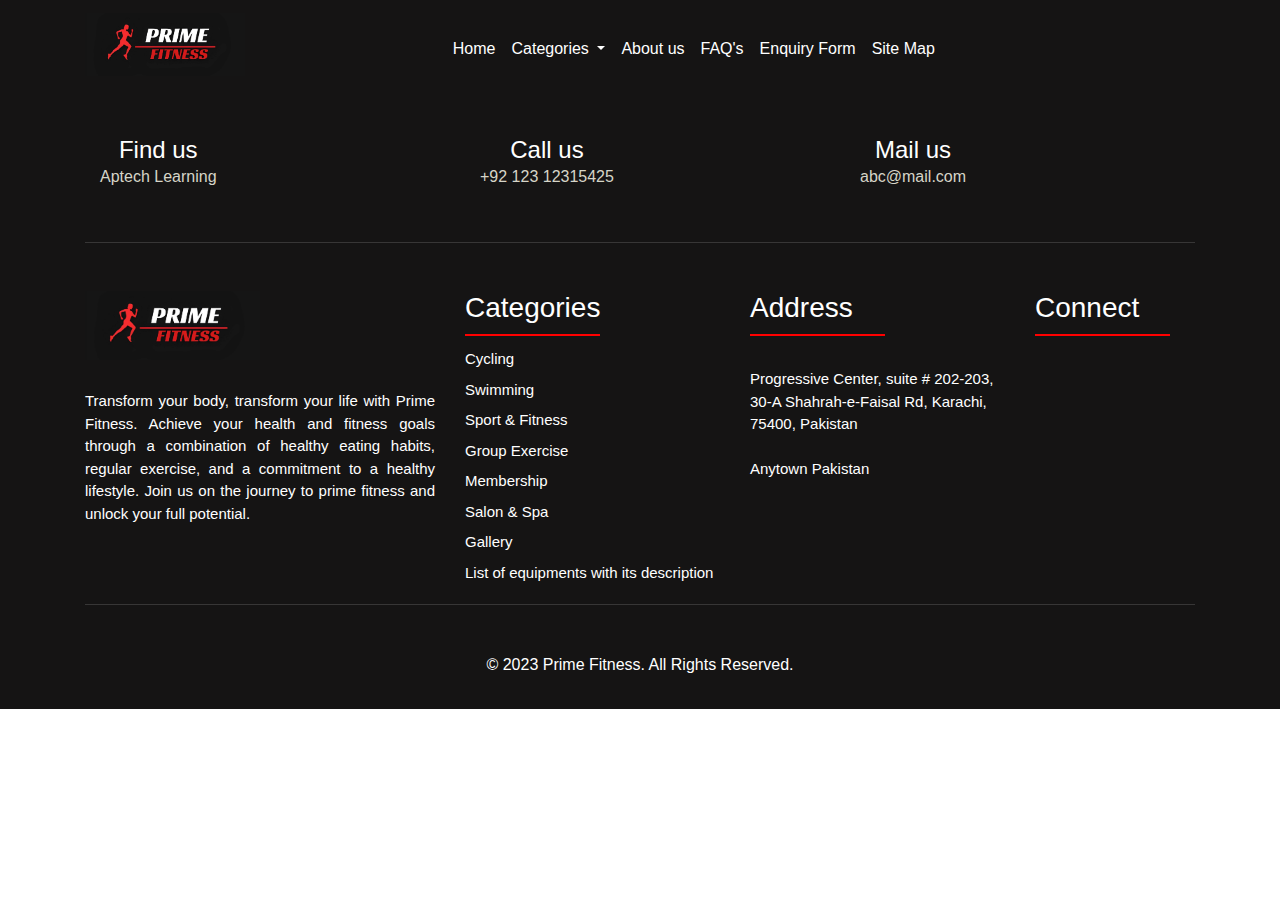
<file: Gallery.html>
<!DOCTYPE html>
<html lang="en">
<head>
    <meta charset="UTF-8">
    <meta http-equiv="X-UA-Compatible" content="IE=edge">
    <meta name="viewport" content="width=device-width, initial-scale=1.0">
    <title>Salon & SPA</title>
    <!--  -->
    <link rel="shortcut icon" href="img/logo/2.jpg" >

    <!-- Boostrap 4 CSS -->
    <link rel="stylesheet" href="https://cdn.jsdelivr.net/npm/bootstrap@4.0.0/dist/css/bootstrap.min.css" integrity="sha384-Gn5384xqQ1aoWXA+058RXPxPg6fy4IWvTNh0E263XmFcJlSAwiGgFAW/dAiS6JXm" crossorigin="anonymous">
    
    <!-- Boostrap 4 Js -->
    <script src="https://code.jquery.com/jquery-3.2.1.slim.min.js" integrity="sha384-KJ3o2DKtIkvYIK3UENzmM7KCkRr/rE9/Qpg6aAZGJwFDMVNA/GpGFF93hXpG5KkN" crossorigin="anonymous"></script>
    <script src="https://cdn.jsdelivr.net/npm/popper.js@1.12.9/dist/umd/popper.min.js" integrity="sha384-ApNbgh9B+Y1QKtv3Rn7W3mgPxhU9K/ScQsAP7hUibX39j7fakFPskvXusvfa0b4Q" crossorigin="anonymous"></script>
    <script src="https://cdn.jsdelivr.net/npm/bootstrap@4.0.0/dist/js/bootstrap.min.js" integrity="sha384-JZR6Spejh4U02d8jOt6vLEHfe/JQGiRRSQQxSfFWpi1MquVdAyjUar5+76PVCmYl" crossorigin="anonymous"></script>
    
    <!-- style.css  -->
    <link rel="stylesheet" href="css/style.css">
    
    <!-- Google Font  -->
    <link rel="preconnect" href="https://fonts.googleapis.com">
    <link rel="preconnect" href="https://fonts.gstatic.com" crossorigin>
    <link href="https://fonts.googleapis.com/css2?family=Lato:wght@300;400;700&family=Poppins:wght@300;500;600;700&display=swap" rel="stylesheet">
    
    <!-- Font Awesome -->
    <link rel="stylesheet" href="https://cdnjs.cloudflare.com/ajax/libs/font-awesome/6.4.0/css/all.min.css" integrity="sha512-iecdLmaskl7CVkqkXNQ/ZH/XLlvWZOJyj7Yy7tcenmpD1ypASozpmT/E0iPtmFIB46ZmdtAc9eNBvH0H/ZpiBw==" crossorigin="anonymous" referrerpolicy="no-referrer" />
</head>
<body>
  <!-- Header Start -->
  <nav class="navbar navbar-expand-lg navbar-dark fixed-top pt-2  color-word-black ">
    <div class="container"> 
        <h2>
          <a class="navbar-brand header-logo m-0 "  href="index.html">
            <img src="img/logo/2.jpg " alt="">
          </a>
        </h2>
        <button class="navbar-toggler " type="button" data-toggle="collapse" data-target="#navbarSupportedContent" aria-controls="navbarSupportedContent" aria-expanded="false" aria-label="Toggle navigation">
        <span class="navbar-toggler-icon"></span>
      </button>
  
      <div class="collapse navbar-collapse navbar-padding" id="navbarSupportedContent">
        <ul class="navbar-nav mr-auto">
          <li class="nav-item active">
            <a class="nav-link font-family" href="index.html">Home</a>
          </li>
          <li class="nav-item dropdown active">
            <a class="nav-link dropdown-toggle font-family" href="#" id="navbarDropdown" role="button" data-toggle="dropdown" aria-haspopup="true" aria-expanded="false">
              Categories
            </a>
            <div class="dropdown-menu dropdownlist " aria-labelledby="navbarDropdown">
              <a class="dropdown-item text-color font-family" href="#" id="subpages">Cycling</a>
              <a class="dropdown-item text-color font-family" href="#" id="subpages">Swimming</a>
              <a class="dropdown-item text-color font-family" href="#" id="subpages">Sport & Fitness</a>
              <a class="dropdown-item text-color font-family" href="#" id="subpages">Group Exercise</a>
              <a class="dropdown-item text-color font-family" href="membership.html" id="subpages">Membership</a>
              <a class="dropdown-item text-color font-family" href="#" id="subpages">Salon & Spa</a>
              <a class="dropdown-item text-color font-family" href="#" id="subpages">Gallery</a>
                <ul class="list-unstyled">
                  <li>
                    <a class="dropdown-item text-color font-family" href="#">List of equipments with its description</a>
                  </li>
                </ul>
            </div>
          </li>
          <li class="nav-item active">
            <a class="nav-link font-family" href="">About us</a>
          </li>
          <li class="nav-item active">
            <a class="nav-link font-family" href="FAQ.html">FAQ's</a>
          </li>
          <li class="nav-item active">
            <a class="nav-link font-family" href="">Enquiry Form</a>
          </li>
          <li class="nav-item active">
            <a class="nav-link font-family" href="">Site Map</a>
          </li>        
        </ul>
      </div>
    </div>  
  </nav>
  
    <!-- Header End --> 
    <br><br><br>

  <!-- Footer Start -->

	<footer class=" text-white py-3 color-word-black">
    <div class="container">
      <div class="footer-cta pt-5 pb-5">
      <div class="row">
          <div class="col-md-4">
              <a href="#">
                <i class="fa-solid fa-location-dot fa-color"></i>
              </a>
            <div class="cta-text">
              <h4 style="margin-bottom:0px;" class="text-center ">Find us</h4>
              <span style="color:#D6D5C8 ;" >Aptech Learning </span>
            </div>
          </div>
          <div class=" col-md-4 ">
            <a href="#">
              <i class="fa-solid fa-phone fa-color"></i>
            </a>
            <div class="cta-text">
              <h4 style="margin-bottom:0px;" class="text-center ">Call us</h4>
              <span style="color:#D6D5C8 ;">+92 123 12315425</span>
            </div>
        </div>
        <div class="col-md-4">
          <a href=""><i class="fa-solid fa-envelope fa-color" ></i></a>
          <div class="cta-text">
            <h4 style="margin-bottom:0px;" class="text-center" >Mail us</h4>
            <span style="color:#D6D5C8 ;">abc@mail.com</span>
          </div>
        </div>
        </div>
      </div>
      <div class="footer-content pt-5 pb-5">
        <div class="row">
          <div class="col-md-4">
            <a class="footer-logo m-0 footer-logo "  href="index.html"><img src="img/logo/2.jpg" alt=""></a>
            <br><p class="text-justify footer-p" >Transform your body, transform your life with Prime Fitness. Achieve your health and fitness goals through a combination of healthy eating habits, regular exercise, and a commitment to a healthy lifestyle. Join us on the journey to prime fitness and unlock your full potential.</p>
          </div>
          <div class="col-md-3">
            <h3 class="footer-heading footer-cta-heading" style="padding-bottom:10px;" >Categories</h3>
            <ul class="list-unstyled ">
              <li><a href="" class="py-1 d-block footer-categories">Cycling</a></li>
              <li><a href="" class="py-1 d-block footer-categories">Swimming</a></li>
              <li><a href="" class="py-1 d-block footer-categories">Sport &amp; Fitness</a></li>
              <li><a href="" class="py-1 d-block footer-categories">Group Exercise</a></li>
              <li><a href="membership.html" class="py-1 d-block footer-categories">Membership</a></li>
              <li><a href="" class="py-1 d-block footer-categories">Salon &amp; Spa</a></li>
              <li><a href="" class="py-1 d-block footer-categories">Gallery</a></li>
              <li><a href="" class="py-1 d-block footer-categories">List of equipments with its description</a></li>
            </ul>
          </div>
          <div class="col-md-3">
            <h3 class="footer-heading footer-cta-heading" style="padding-bottom:10px;">Address</h3><br>
            <p style="color: white ; font-size: 15px; display: inline-block;">Progressive Center, suite # 202-203, 30-A Shahrah-e-Faisal Rd, Karachi, 75400, Pakistan<br><br>Anytown Pakistan</p>
          </div>
          <div class="col-md-2">
            <h3 class="footer-heading footer-cta-heading"style="padding-bottom:10px;">Connect</h3>
            <ul class="list-unstyled">
              <li><a href="#"><i class="fa-brands fa-facebook" style="color: #1864e7;font-size: 30px;padding-top: 13px;padding-left: 10px;"></i></a></li>
              <li><a href="#"><i class="fa-brands fa-instagram" style="color: #e2289d;font-size: 30px;padding-top: 13px;padding-left: 10px;"></i></a></li>
              <li><a href="#"><i class="fa-brands fa-twitter" style="color: #009dff;font-size: 30px;padding-top: 13px;padding-left: 10px;"></i></a></li>
              <li><a href="#"><i class="fa-brands fa-youtube" style="color: #ff0000;font-size: 30px;padding-top: 13px;padding-left: 10px;"></i></a></li>
            </ul>
          </div>
        </div >
        <div class="footer-cta"></div>
      </div>
      
        <div class="row ">
          <div class="col-md-12 text-center">
            <p>&copy; 2023 Prime Fitness. All Rights Reserved.</p>
          </div>
        </div>
      
      
    </div>
</footer>

  <!-- Footer End -->    
</body>
</html>
</file>
<file: css/style.css>
/* ------------------------------------------------------- ( HEADER )---------------------------------------------------------------------------- */
/* Navbar Video */
.header-area {
    position: absolute;
    top: 0px;
    left: 0px;
    right: 0px;
    z-index: 100;
    /* height: 80px; */
    background: rgba(250,250,250,0.1);
    -webkit-transition: all .5s ease 0s;
    -moz-transition: all .5s ease 0s;
    -o-transition: all .5s ease 0s;
    transition: all .5s ease 0s;
    background:rgba(0, 0, 0, 0.7)url('/img/background/banner1.mp4');
    background-size: cover;
    background-blend-mode: darken;
}
/* REsponsive Navbar */
@media (max-width: 991px){
.header-area{
    background-color: #151414;
    padding: 0px 15px;
    box-shadow: none;

}
/* REsponsive Navbar */
}
@media (max-width: 991.98px){
.navbar-expand-lg>.container, .navbar-expand-lg>.container-fluid {
    /* padding-right: 0; */
    padding-left: 0;
    background-color: #151414;
    font-size: 20px;
}
}
/* Dropdown background*/
    .dropdownlist{
        background-color: #151414;
    }

/* Dropdown font */
    .text-size{
        font-size: 14px;
    }

/* Dropdown list color */
    .text-color{
        color: white;
    }
    .text-color:hover{
        color: red;
        background: #151414;
    }


/* Header Logo */
    .header-logo img{
        width: 160px;
        height: auto;
        /* padding-left: 30px;  kesi cheez ka lia tha   */
    }

/* Header or Navbar-padding */
    .navbar-padding{
        padding-left: 18%
    }

    .background{
        background:rgba(0, 0, 0, 0.7)url('/img/background/banner1.mp4');
        background-size: cover;
        background-blend-mode: darken;
    }
/* ------------------------------------------------------- ( HEADER )---------------------------------------------------------------------------- */

/* ------------------------------------------------------- ( FOOTER )---------------------------------------------------------------------------- */


/* Footer Logo */
    .footer-logo img {
        width: 50%;
        height: auto;
        padding-bottom: 30px;
    }


/* Footer Text Paragraph */
    .footer-p{
        color: white ;
        font-size: 15px;
        display: inline-block;
    }
/* Footer Categories */
    .footer-categories{
        color: white; 
        text-decoration: none;
        font-size: 15px; 
        display: inline-block;
    }

/* Footer Categories hover */
    .footer-categories:hover{
        color: red;                            
        text-decoration: none;
    }

/* footer bottom */
    .footer-cta {
        border-bottom: 1px solid #373636;
    }

    .footer-cta-heading{
        width: 135px;
        border-bottom: 2px solid red;
        padding-bottom:10px;
    }

/* footer cta */
    .cta-text{
        padding-left: 15px;
        display: inline-block;
    }



/* Font-Awesome */
    .fa-facebook{
        color: #1864e7;
        font-size: 30px;
        padding-top: 13px;
        padding-left: 10px;
    }

    .fa-instagram{
        color: #e2289d;
        font-size: 32px;
        padding-top: 13px;
        padding-left: 10px;
    }

    .fa-twitter{
        color: #009dff;
        font-size: 30px;
        padding-top: 13px;
        padding-left: 10px;
    }

    .fa-youtube{
        color: #ff0000;
        font-size: 30px;
        padding-top: 13px;
        padding-left: 10px;
    }
/* ------------------------------------------------------- ( FOOTER )---------------------------------------------------------------------------- */

/* ------------------------------------------------------- ( COLORS / HEADING/PARAGRAPH )---------------------------------------------------------------------------- */


    /* jet or Onyx black or #151414 */
        .color-word-black{
            background-color: #151414;
        }

    /* RED color */
        .highlight-red-color{
            color: #FF2A2A;
        }

    /* Shade of gray */
        .shade-gray{
            color:#D6D5C8 
        }

    /* Font Family */
        .font-family{
            font-family:Verdana, Geneva, Tahoma, sans-serif;
        }
    /* font awesome */
        .fa-color{
            color: #ff0a0a;
            font-size: 30px;
        }
    /* h6 */
        .h6{
            font-family: unset;
        }

    /* HEADING STyle */
    .headingstyle {
        font-size: 35px;
        text-transform: uppercase;
        font-weight: 700;
        color: Black;
        letter-spacing: 1px;
    }

    /* HEADING EM */
    .headingstyle em{
        font-style: normal;
        color: rgb(255, 42, 42);
        font-weight: 700;
    }
    
    /* imgwh */
    .imgwh{
        width: 100%;
        height: 300px;
    }
    

    /* mainheading  */
    .mainheading{
        font-size: 40px;
        font-weight: 800; 
        color: #232d39;
        text-transform: uppercase;
        letter-spacing: 0.5px; 
        text-align: center;
    }
    /* mainheading em */
    .mainheading em{
        font-style: normal;
        color: rgb(255, 42, 42);
        font-weight: 800;
    }
    /* Thank you */
    .fade-in {
        animation: fadeIn 1s ease-in-out forwards;
        opacity: 0;
    }
    
    @keyframes fadeIn {
        from {
        opacity: 0;
        transform: translateY(-20px);
        }
        to {
        opacity: 1;
        transform: translateY(0);
        }
    }
    
    /* Thank You */ 
    
/* ------------------------------------------------------- ( COLORS )---------------------------------------------------------------------------- */    

/* ------------------------------------------------------- ( HOME PAGE )---------------------------------------------------------------------------- */

/* Banner 1 start */
    #bg-video {
        min-width: 100%;
        min-height: 100vh;
        max-width: 100%;
        max-height: 100vh;
        object-fit: cover;
        z-index: -1;
    }
    .banner {
        min-height: 100vh;
        overflow: hidden;
    }
    
    .banner .caption{
        text-align: center;
        position: absolute;
        width: 80%;
        left: 50%;
        top: 50%;
        transform: translate(-50%,-50%);
        color: #fff;
    }

    .banner .caption h1{
        margin-top: 30px;
        margin-bottom: 25px;
        font-size: 65px;
        text-transform: uppercase;
        font-weight: 800;
        color: #fff;
        letter-spacing: 1px;
        
    }
    .banner .caption h1 em {
        font-style: normal;
        color: rgb(255, 42, 42);
        font-weight: 900;
    }
    
    .banner .caption h6 {
        margin-top: 0px;
        font-size: 15px;
        text-transform: uppercase;
        font-weight: 800;
        color: #fff;
        letter-spacing: 0.5px;
    }
    .banner .caption h6 em{
        font-style: normal;
        color: rgb(255, 42, 42);
        font-weight: 900;
    }

    /* banner 1 END */

    /*  Banner 2 START*/
    #banner2{
        padding: 120px 0px;
        background-image: url(/img/background/banner2.jpg);
        background-position: center center;
        background-repeat: no-repeat;
        background-size: cover;
        text-align: center;
    }
    .cta-content h2 {
        font-size: 36px;
        text-transform: uppercase;
        font-weight: 800;
        color: #fff;
        letter-spacing: 1px;
    }
    .cta-content h2 em {
        font-style: normal;
        color: rgb(255, 42, 42);
    }
    .cta-content p {
        font-size: 16px;
        color: #fff;
        margin: 15px 0px 25px 0px;
    }
    .main-button a {
        border-radius: 10px;
        text-decoration: none;
        display: inline-block;
        font-size: 15px;
        padding: 12px 20px;
        background-color: rgb(255, 42, 42);
        color: #fff;
        text-align: center;
        font-weight: 400;
        text-transform: uppercase;
        transition: all .3s;
    }
    /* Banner 2 END */

    /* Advantage of Choosing PRIME FITENSS START */
    .meimg {
        border-radius: 20px;
    }

    .imgp {
        color: rgb(255, 42, 42);
        font-size: 16px;
        
    }

    .mep{
        color: rgb(78, 76, 76);
        font-size: 14px;
    }
    /* Advantage of Choosing PRIME FITENSS END */

    /* banner 3 START*/
    #banner3{
        padding: 120px 0px;
        background-image: url(/img/background/banner3.jpg);
        background-position:initial;
        background-repeat: no-repeat;
        background-size: cover;
    }
     /* Look banner2 for more cta-content     */
    /* banner 3 END */

    /* SECTION START */
    .serivce-heading {
        font-size: 49px;
        text-transform: uppercase;
        font-weight: 700;
        color: Black;
        letter-spacing: 1px;
    }
    .serivce-heading em{
        font-style: normal;
        color: rgb(255, 42, 42);
        font-weight: 700;
    }
    /* SECTION END */


    /* TABLE schedule */
    .main {
        max-width: auto;
        margin: 0 auto;
        border: 15px solid #eee;
        padding: 30px;
        background-color: #fff;
        box-shadow: 0 0 10px rgba(0,0,0,0.1);
    }

    .opening-time {
        animation: fadeInLeft 1s ease;
    }

    .closing-time {
        animation: fadeInRight 1s ease;
    }

    @keyframes fadeInLeft {
        from {
          opacity: 0;
          transform: translateX(-10%);
        }
        to {
          opacity: 1;
          transform: translateX(0);
        }
    }

    @keyframes fadeInRight {
        from {
          opacity: 0;
          transform: translateX(10%);
        }
        to {
          opacity: 1;
          transform: translateX(0);
        }
    }

/* schedule END */


/* ------------------------------------------------------- ( HOME PAGE )---------------------------------------------------------------------------- */



    /* ABOUT US START */


    /* ABOUT US END  */

    /* FAQ'S START */


    /* FAQ's END */
/* ------------------------------------------------------- ( Categories )---------------------------------------------------------------------------- */

 /* -----------------------------------(CYCLE START)---------------------------------------------------     */
    /* Benefit of cycling START */
    .benefits-list {
        list-style: none;
        margin: 0;
        padding: 0;
      }
      
      .benefits-list li {
        display: flex;
        align-items: center;
        margin-bottom: 1rem;
      }
      
      .benefits-list li i {
        font-size: 1.5rem;
        margin-right: 1rem;
        color: red;
      }
      
      .benefits-list li span {
        font-size: 1.2rem;
        font-weight: bold;
      }
     /* Benefit of cycling END */ 
    /* Cycling for health and fitness start */
    /* Cycling for health and fitness end */
/* -----------------------------------(CYCLE END)---------------------------------------------------     */

/* ------------------------------------------------------- ( Categories )---------------------------------------------------------------------------- */

/* ------------------------------------------------------- ( List of Equipment START)---------------------------------------------------------------------------- */
.imgequip{
    width: 100%;
    height: 360px;
}

/* ------------------------------------------------------- ( List of Equipment END )---------------------------------------------------------------------------- */
</file>
